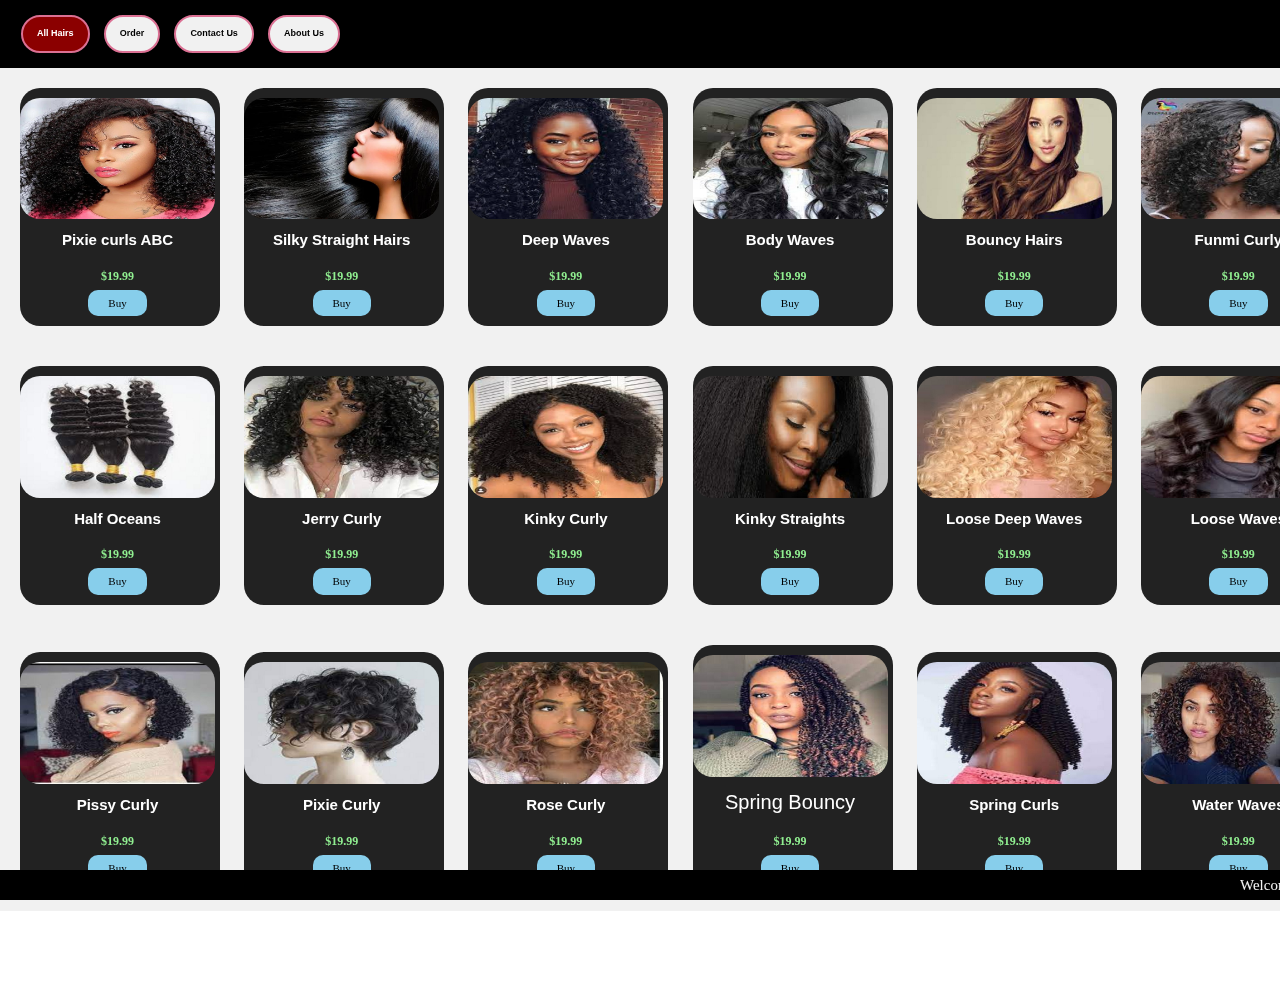
<file: index.html>
<!DOCTYPE html5>
<html>
<head>
<meta name="viewport" content="width=device-width, initial-scale=1">
<title>Mandy's Hair World.</title>
<link rel="stylesheet" href="css/w3c.css">
<link rel="stylesheet" href="css/custom.css">

<style> 

</style>
</head>

<body>
   

<!--<div class="top-container">
   <div class="logo">
   <a href="#">
   <img src="bg/logo.png">
   </a>
   </div>
</div>-->

<div class="header" id="myHeader">
   <button class="btn active"><a href="index.html">All Hairs</a></button>
   <button class="btn" ><a href="order.html">Order</a></button>
   <button class="btn" ><a href="contact.html">Contact Us</a></button>
   <button class="btn" ><a href="about.html">About Us</a></button>
</div>




<div class="content">
  
   <div class="card">
     <img src="hairs/pixie-curlsabc/pixie-curlsabc.jpg" alt="Denim Jeans" style="width:100%">
     <h2 class="no-pad medium">Pixie curls ABC</h2>
     <p class="price">$19.99</p>
     <button><a href="pixie-curlsabc.html">Buy</a></button>
   </div>

   <div class="card">
     <img src="hairs/silky-straight-hair/silky-straight-hair.jpeg" alt="Denim Jeans" style="width:100%">
     <h2 class="no-pad medium">Silky Straight Hairs</h2>
     <p class="price">$19.99</p>
     <button><a href="silky-straight-hair.html">Buy</a></button>
   </div>

   <div class="card">
     <img src="hairs/deepwaves/deepwaves.jpg" alt="Denim Jeans" style="width:100%">
     <h2 class="no-pad medium">Deep Waves</h2>
     <p class="price">$19.99</p>
     <button><a href="deepwaves.html">Buy</a></button>
   </div>

   <div class="card">
     <img src="hairs/body-waves/body-waves.jpg" alt="Denim Jeans" style="width:100%">
     <h2 class="no-pad medium">Body Waves</h2>
     <p class="price">$19.99</p>
     <button><a href="body-waves.html">Buy</a></button>
   </div>

   
   <div class="card">
     <img src="hairs/bouncy-hairs/bouncy-hairs.jpg" alt="Denim Jeans" style="width:100%">
     <h2 class="no-pad medium">Bouncy Hairs</h2>
     <p class="price">$19.99</p>
     <button><a href="bouncy-hairs.html">Buy</a></button>
   </div>

   <div class="card">
     <img src="hairs/funmi_curly/funmi_curly.jpg" alt="Denim Jeans" style="width:100%">
     <h2 class="no-pad medium">Funmi Curly</h2>
     <p class="price">$19.99</p>
     <button><a href="funmi_curly.html">Buy</a></button>
   </div>

 </div>

 <div class="content">

   <div class="card">
     <img src="hairs/half-oceans/half-oceans.jpg" alt="Denim Jeans" style="width:100%">
     <h2 class="no-pad medium">Half Oceans</h2>
     <p class="price">$19.99</p>
     <button><a href="half-oceans.html">Buy</a></button>
   </div>

   <div class="card">
     <img src="hairs/jerry-curly/jerry-curly.jpg" alt="Denim Jeans" style="width:100%">
     <h2 class="no-pad medium">Jerry Curly</h2>
     <p class="price">$19.99</p>
     <button><a href="jerry-curly.html">Buy</a></button>
   </div>



   <div class="card">
     <img src="hairs/kinky-curly/kinky-curly.jpg" alt="Denim Jeans" style="width:100%">
     <h2 class="no-pad medium">Kinky Curly</h2>
     <p class="price">$19.99</p>
     <button><a href="kinky-curly.html">Buy</a></button>
   </div>

   <div class="card">
     <img src="hairs/kinky-straights/kinky-straights.jpg" alt="Denim Jeans" style="width:100%">
     <h2 class="no-pad medium">Kinky Straights</h2>
     <p class="price">$19.99</p>
     <button><a href="kinky-straights.html">Buy</a></button>
   </div>

   <div class="card">
     <img src="hairs/loose-deep-waves/loose-deep-waves.jpg" alt="Denim Jeans" style="width:100%">
     <h2 class="no-pad medium">Loose Deep Waves</h2>
     <p class="price">$19.99</p>
     <button><a href="loose-deep-waves.html">Buy</a></button>
   </div>

   <div class="card">
     <img src="hairs/loose-waves/loose-waves.jpg" alt="Denim Jeans" style="width:100%">
     <h2 class="no-pad medium">Loose Waves</h2>
     <p class="price">$19.99</p>
     <button><a href="loose-waves.html">Buy</a></button>
   </div>

 </div>



 <div class="content">  
   <div class="card">
     <img src="hairs/Pissy-curly/Pissy-curly.jpg" alt="Denim Jeans" style="width:100%">
     <h2 class="no-pad medium">Pissy Curly</h2>
     <p class="price">$19.99</p>
     <button><a href="Pissy-curly.html">Buy</a></button>
   </div>

   <div class="card">
     <img src="hairs/Pixie-curly/Pixie-curly.jpg" alt="Denim Jeans" style="width:100%">
     <h2 class="no-pad medium">Pixie Curly</h2>
     <p class="price">$19.99</p>
     <button><a href="Pixie-curly.html">Buy</a></button>
   </div>

   <div class="card">
     <img src="hairs/Rose-curly/Rose-curly.jpg" alt="Denim Jeans" style="width:100%">
     <h2 class="no-pad medium">Rose Curly</h2>
     <p class="price">$19.99</p>
     <button><a href="Rose-curly.html">Buy</a></button>
   </div>

   <div class="card">
     <img src="hairs/Spring-bouncy/Spring-bouncy.jpg" alt="Denim Jeans" style="width:100%">
     <h2 class="">Spring Bouncy</h2>
     <p class="price">$19.99</p>
     <button><a href="Spring-bouncy.html">Buy</a></button>
   </div>

  
      <div class="card">
     <img src="hairs/Spring-curls/Spring-curls.jpg" alt="Denim Jeans" style="width:100%">
     <h2 class="no-pad medium">Spring Curls</h2>
     <p class="price">$19.99</p>
     <button><a href="Spring-curls.html">Buy</a></button>
   </div>

   <div class="card">
     <img src="hairs/water-waves/water-waves.jpg" alt="Denim Jeans" style="width:100%">
     <h2 class="no-pad medium">Water Waves</h2>
     <p class="price">$19.99</p>
     <button><a href="water-waves.html">Buy</a></button>
   </div>

</div>
 
 <script src="//code.tidio.co/6yux1dxck6trltprm6ioe95rcxbethxs.js" async></script>


<br>
<br>
<br>
<br>


<div class="footer">
   <!-- marquee html -->
   <marquee class="GeneratedMarquee" direction="left" scrollamount="5" behavior="scroll">
     Welcome to Our Beauty Home, Your satisfaction is Our Goal. All our hairs comes with closure, but you will have to buy frontals which we sell at the rate of  ₦30,000 to  ₦85,000 depending on your coice and quality.
   </marquee>
</div>


<script src="js/scripts.js"></script>

</body>
</html>
</file>
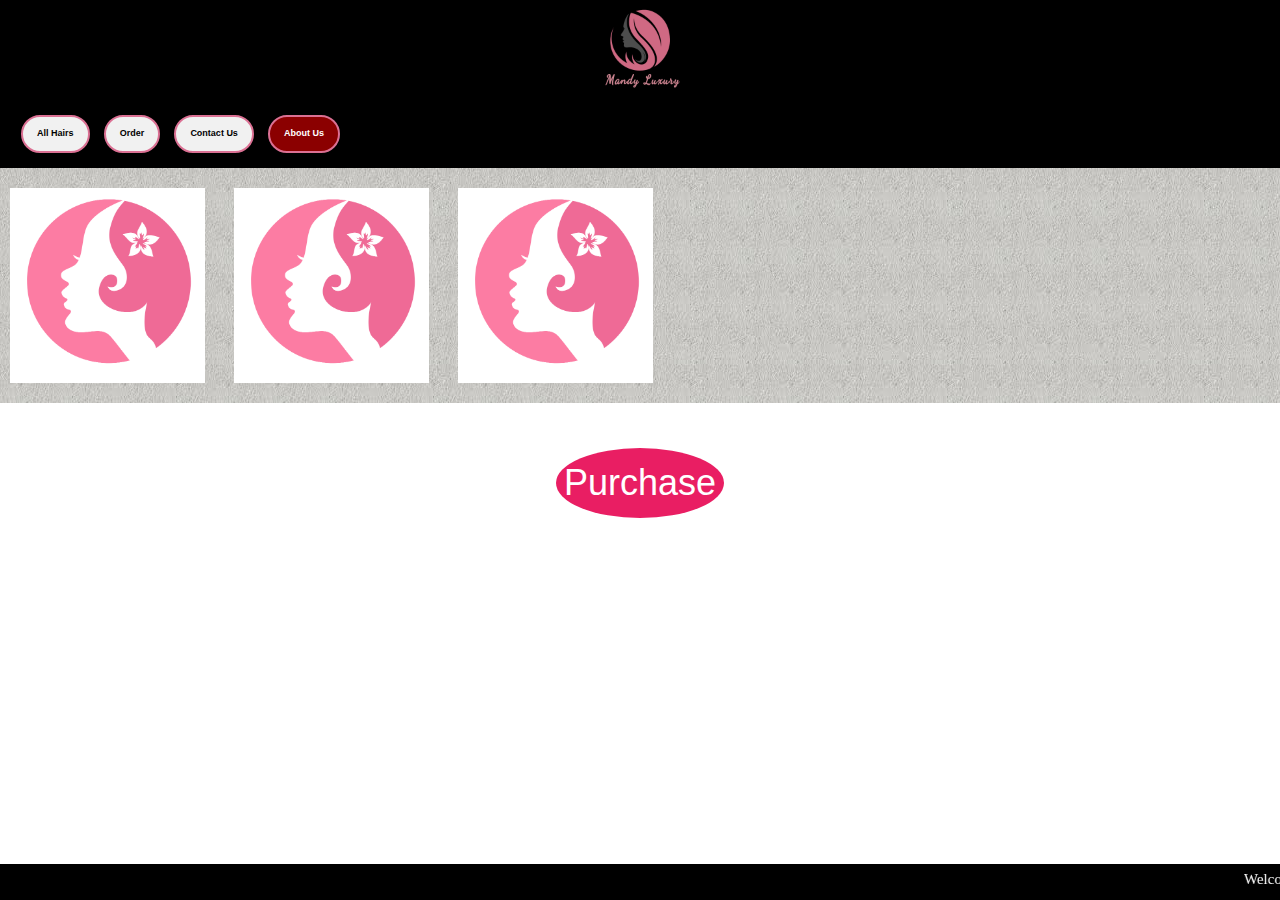
<file: About.html>
<!DOCTYPE html>
<html>
<head>
<meta name="viewport" content="width=device-width, initial-scale=1">

<link rel="stylesheet" href="css/w3c.css">
<link rel="stylesheet" href="css/custom.css">

<style> 

</style>
</head>

<body> 

<div class="top-container">
   <div class="logo">
   <a href="index.html">
   <img src="bg/logo.png">
   </a>
   </div>
</div>

<div class="header" id="myHeader">
   <button class="btn "><a href="index.html">All Hairs</a></button>
   <button class="btn" ><a href="order.html">Order</a></button>
   <button class="btn" ><a href="contact.html">Contact Us</a></button>
   <button class="btn active" ><a href="about.html">About Us</a></button>
</div>


<!--------------------slide start below -------------->



<div class="img-container">
  
  <img src="bg/icon.png" style="width:100%">
  
  <img src="bg/icon.png" style="width:100%">
  
  <img src="bg/icon.png" style="width:100%">
  
</div>

<!----------------------------------------->


<br>
<br>

<div class="w3-container">
  
 <div class="w3-center"> <button onclick="document.getElementById('id01').style.display='block'" class="w3-button w3-pink w3-badge w3-center w3-xxlarge">Purchase</button></div>

  <div id="id01" class="w3-modal">
    <div class="w3-modal-content w3-card-4 w3-animate-zoom" style="max-width:600px;">

      <div class="w3-center"><br>
        <span onclick="document.getElementById('id01').style.display='none'" class="w3-button w3-large w3-hover-red  w3-light-grey w3-display-topright" title="Close Modal">Close</span>
        <img src="bg/icon.png" alt="Avatar" style="width:30%"
       class="w3-circle w3-margin-top">
      </div>
      
      <div class="w3-center"> To avoid Credit Card Fraud and other mistakes, We recommend you either call Us or chat with us on Whatsapp. If you prefer to pay oline, please drop a message by clicking our feedback button bellow.
        <br>
        <br>
         <button  type="button" class="w3-button w3-center w3-badge w3-hover-pink w3-green"> <a href="https://chat.whatsapp.com/Hj1tqggimkxJ8gocpxcrMu">Feedback</a> </button>
         <br>
         <br>
      </div>

     

      <div class="w3-container  w3-border-top w3-padding-16 w3-light-grey">
        <button  type="button" class="w3-button w3-badge w3-hover-pink w3-green"> <a href="tel:+2348151487256">+2348151487256</a> </button>

        
        <button type="button" class="w3-right w3-button w3-badge w3-hover-pink w3-green"><a href="https://wa.me/2348151487256">Whatsapp</a></button>
      </div>

    </div>
  </div>
</div>




<!------------------------------------------>
<div class="footer">
   <!-- marquee html -->
   <marquee class="GeneratedMarquee" direction="left" scrollamount="5" behavior="scroll">Welcome to Our Beauty Home, Your satisfaction is Our Goal. All our hairs comes with closure, but you will have to buy frontals which we sell at the rate of  ₦30,000 to  ₦85,000 depending on your coice and quality.</marquee>
</div>


<script src="js/scripts.js"></script>




</body>
</html>
</file>
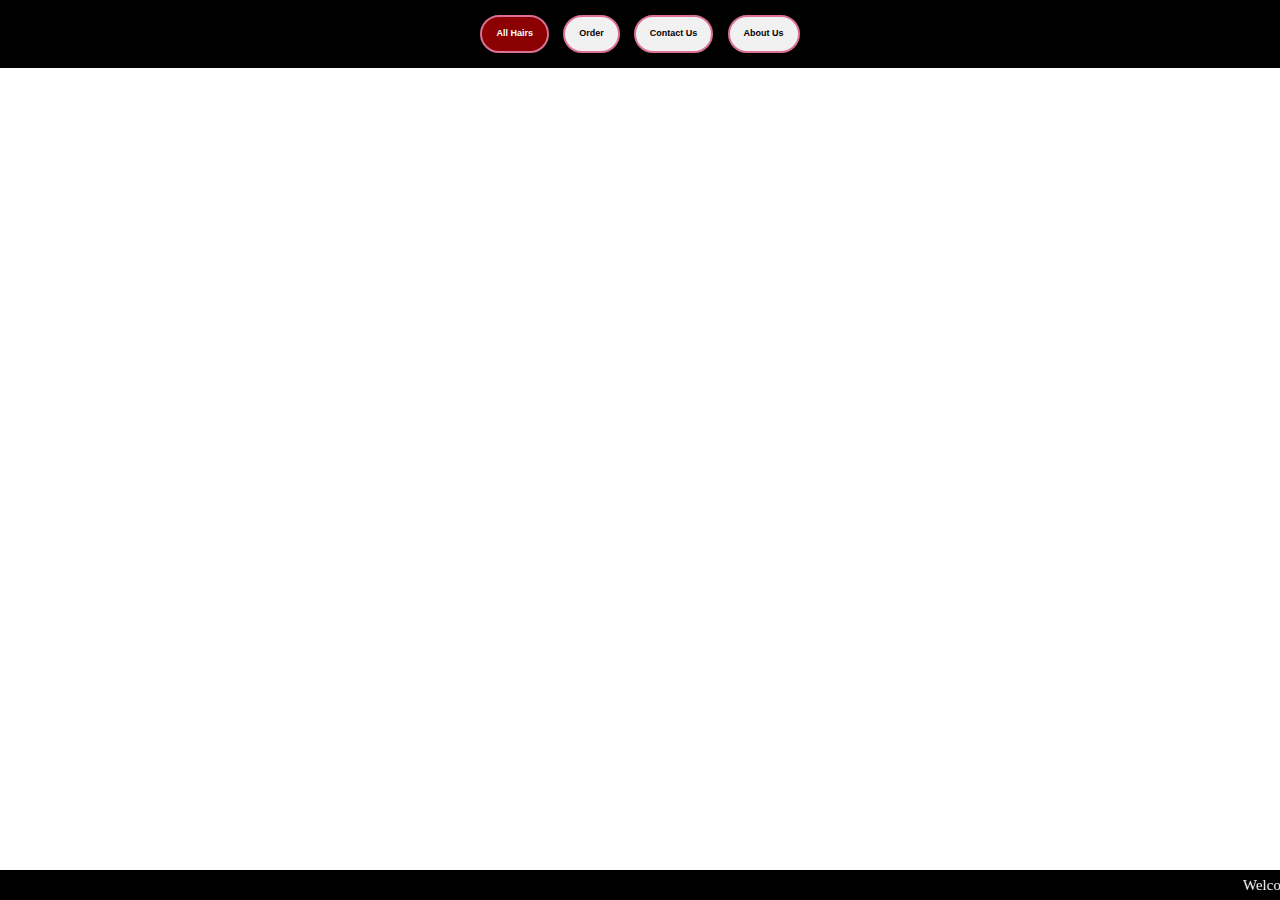
<file: app.html>
<!DOCTYPE html5>
<html>
<head>
<meta name="viewport" content="width=device-width, initial-scale=1">
<title>Mandy's Hair World.</title>
<link rel="stylesheet" href="css/w3c.css">
<link rel="stylesheet" href="css/custom.css">

<style> 

</style>
</head>

<body>
   

<!--<div class="top-container">
   <div class="logo">
   <a href="#">
   <img src="bg/logo.png">
   </a>
   </div>
</div>-->

<div class="headerapp" id="myHeader">
   <button class="btn active"><a href="index.html">All Hairs</a></button>
   <button class="btn" ><a href="order.html">Order</a></button>
   <button class="btn" ><a href="contact.html">Contact Us</a></button>
   <button class="btn" ><a href="about.html">About Us</a></button>
</div>

<div>
 
</div>
 
 <script src="//code.tidio.co/6yux1dxck6trltprm6ioe95rcxbethxs.js" async></script>


<br>
<br>
<br>
<br>


<div class="footer">
   <!-- marquee html -->
   <marquee class="GeneratedMarquee" direction="left" scrollamount="5" behavior="scroll">
     Welcome to Our Beauty Home, Your satisfaction is Our Goal. All our hairs comes with closure, but you will have to buy frontals which we sell at the rate of  ₦30,000 to  ₦85,000 depending on your coice and quality.
   </marquee>
</div>


<script src="js/scripts.js"></script>

</body>
</html>
</file>
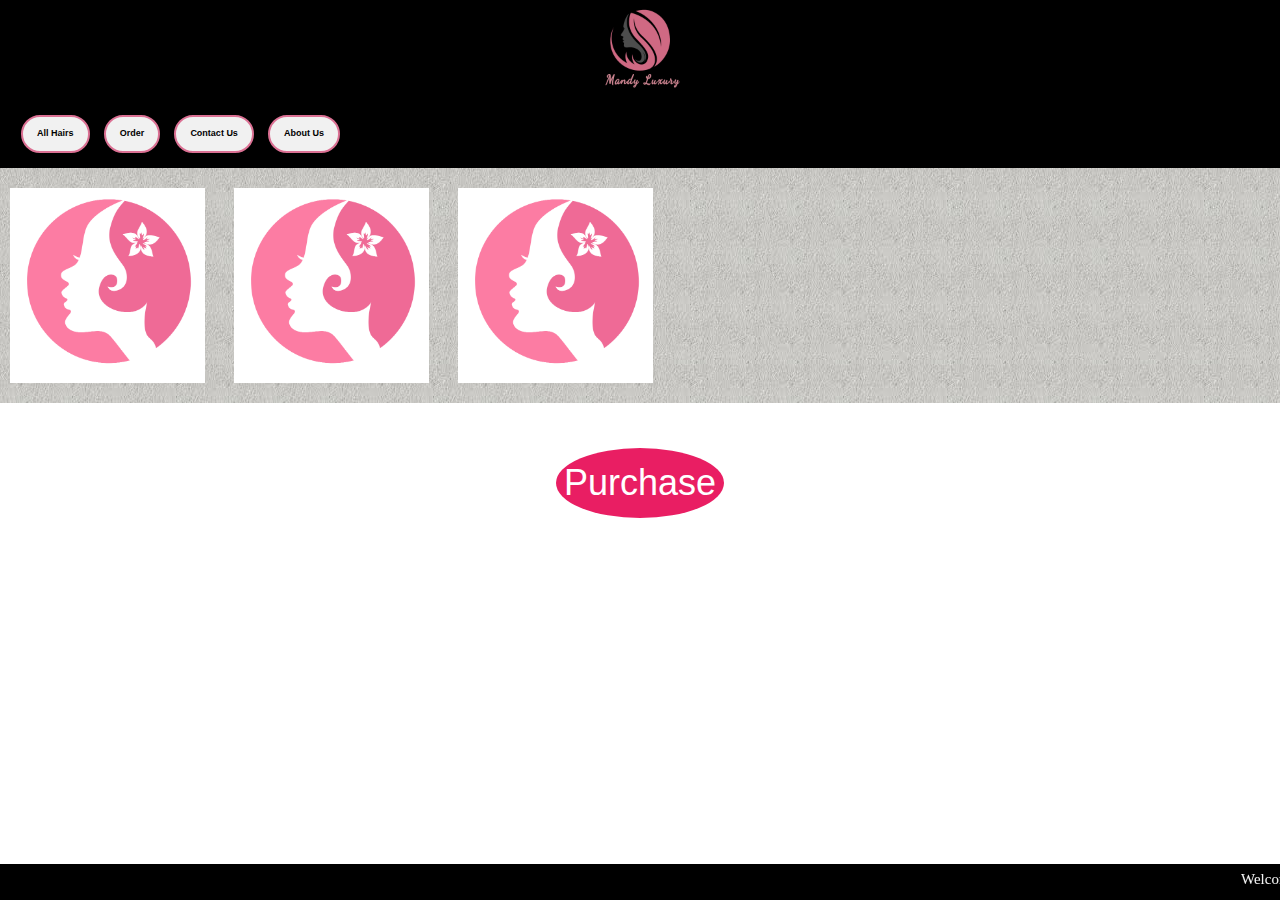
<file: body-waves.html>
<!DOCTYPE html>
<html>
<head>
<meta name="viewport" content="width=device-width, initial-scale=1">

<link rel="stylesheet" href="css/w3c.css">
<link rel="stylesheet" href="css/custom.css">

<style> 

</style>
</head>

<body> 

<div class="top-container">
   <div class="logo">
   <a href="index.html">
   <img src="bg/logo.png">
   </a>
   </div>
</div>

<div class="header" id="myHeader">
   <button class="btn "><a href="index.html">All Hairs</a></button>
   <button class="btn" ><a href="order.html">Order</a></button>
   <button class="btn" ><a href="contact.html">Contact Us</a></button>
   <button class="btn" ><a href="about.html">About Us</a></button>
</div>


<!--------------------slide start below -------------->



<div class="img-container">
  
  <img src="bg/icon.png" style="width:100%">
  
  <img src="bg/icon.png" style="width:100%">
  
  <img src="bg/icon.png" style="width:100%">
  
</div>

<!----------------------------------------->


<br>
<br>

<div class="w3-container">
  
 <div class="w3-center"> <button onclick="document.getElementById('id01').style.display='block'" class="w3-button w3-pink w3-badge w3-center w3-xxlarge">Purchase</button></div>

  <div id="id01" class="w3-modal">
    <div class="w3-modal-content w3-card-4 w3-animate-zoom" style="max-width:600px;">

      <div class="w3-center"><br>
        <span onclick="document.getElementById('id01').style.display='none'" class="w3-button w3-large w3-hover-red  w3-light-grey w3-display-topright" title="Close Modal">Close</span>
        <img src="bg/icon.png" alt="Avatar" style="width:30%"
       class="w3-circle w3-margin-top">
      </div>
      
      <div class="w3-center"> To avoid Credit Card Fraud and other mistakes, We recommend you either call Us or chat with us on Whatsapp. If you prefer to pay oline, please drop a message by clicking our feedback button bellow.
        <br>
        <br>
         <button  type="button" class="w3-button w3-center w3-badge w3-hover-pink w3-green"> <a href="https://chat.whatsapp.com/Hj1tqggimkxJ8gocpxcrMu">Feedback</a> </button>
         <br>
         <br>
      </div>

     

      <div class="w3-container  w3-border-top w3-padding-16 w3-light-grey">
        <button  type="button" class="w3-button w3-badge w3-hover-pink w3-green"> <a href="tel:+2348151487256">+2348151487256</a> </button>

        
        <button type="button" class="w3-right w3-button w3-badge w3-hover-pink w3-green"><a href="https://wa.me/2348151487256">Whatsapp</a></button>
      </div>

    </div>
  </div>
</div>




<!------------------------------------------>
<div class="footer">
   <!-- marquee html -->
   <marquee class="GeneratedMarquee" direction="left" scrollamount="5" behavior="scroll">Welcome to Our Beauty Home, Your satisfaction is Our Goal. All our hairs comes with closure, but you will have to buy frontals which we sell at the rate of  ₦30,000 to  ₦85,000 depending on your coice and quality.</marquee>
</div>


<script src="js/scripts.js"></script>




</body>
</html>
</file>
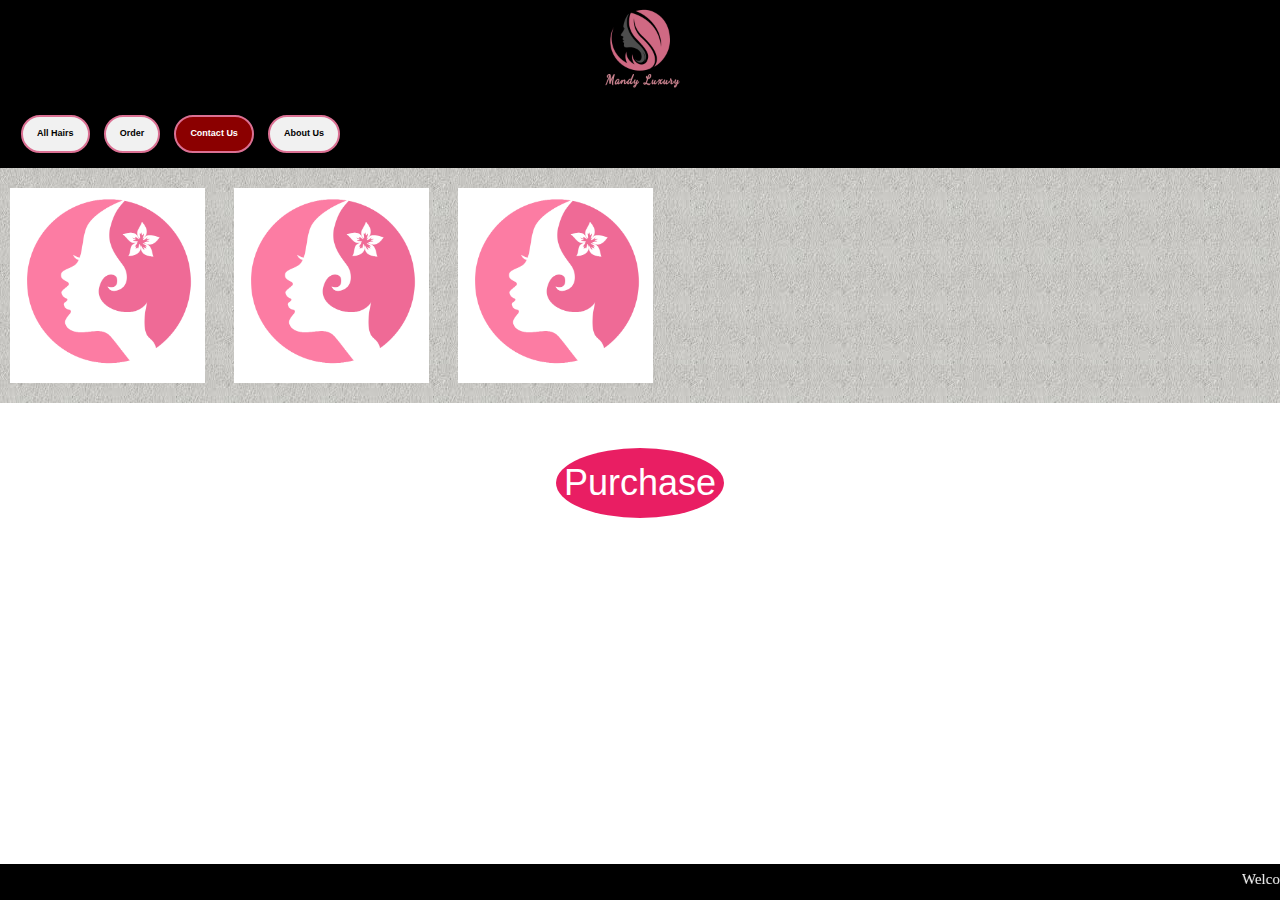
<file: Contact.html>
<!DOCTYPE html>
<html>
<head>
<meta name="viewport" content="width=device-width, initial-scale=1">

<link rel="stylesheet" href="css/w3c.css">
<link rel="stylesheet" href="css/custom.css">

<style> 

</style>
</head>

<body> 

<div class="top-container">
   <div class="logo">
   <a href="index.html">
   <img src="bg/logo.png">
   </a>
   </div>
</div>

<div class="header" id="myHeader">
   <button class="btn "><a href="index.html">All Hairs</a></button>
   <button class="btn" ><a href="order.html">Order</a></button>
   <button class="btn active" ><a href="contact.html">Contact Us</a></button>
   <button class="btn" ><a href="about.html">About Us</a></button>
</div>


<!--------------------slide start below -------------->



<div class="img-container">
  
  <img src="bg/icon.png" style="width:100%">
  
  <img src="bg/icon.png" style="width:100%">
  
  <img src="bg/icon.png" style="width:100%">
  
</div>

<!----------------------------------------->


<br>
<br>

<div class="w3-container">
  
 <div class="w3-center"> <button onclick="document.getElementById('id01').style.display='block'" class="w3-button w3-pink w3-badge w3-center w3-xxlarge">Purchase</button></div>

  <div id="id01" class="w3-modal">
    <div class="w3-modal-content w3-card-4 w3-animate-zoom" style="max-width:600px;">

      <div class="w3-center"><br>
        <span onclick="document.getElementById('id01').style.display='none'" class="w3-button w3-large w3-hover-red  w3-light-grey w3-display-topright" title="Close Modal">Close</span>
        <img src="bg/icon.png" alt="Avatar" style="width:30%"
       class="w3-circle w3-margin-top">
      </div>
      
      <div class="w3-center"> To avoid Credit Card Fraud and other mistakes, We recommend you either call Us or chat with us on Whatsapp. If you prefer to pay oline, please drop a message by clicking our feedback button bellow.
        <br>
        <br>
         <button  type="button" class="w3-button w3-center w3-badge w3-hover-pink w3-green"> <a href="https://chat.whatsapp.com/Hj1tqggimkxJ8gocpxcrMu">Feedback</a> </button>
         <br>
         <br>
      </div>

     

      <div class="w3-container  w3-border-top w3-padding-16 w3-light-grey">
        <button  type="button" class="w3-button w3-badge w3-hover-pink w3-green"> <a href="tel:+2348151487256">+2348151487256</a> </button>

        
        <button type="button" class="w3-right w3-button w3-badge w3-hover-pink w3-green"><a href="https://wa.me/2348151487256">Whatsapp</a></button>
      </div>

    </div>
  </div>
</div>




<!------------------------------------------>
<div class="footer">
   <!-- marquee html -->
   <marquee class="GeneratedMarquee" direction="left" scrollamount="5" behavior="scroll">Welcome to Our Beauty Home, Your satisfaction is Our Goal. All our hairs comes with closure, but you will have to buy frontals which we sell at the rate of  ₦30,000 to  ₦85,000 depending on your coice and quality.</marquee>
</div>


<script src="js/scripts.js"></script>




</body>
</html>
</file>
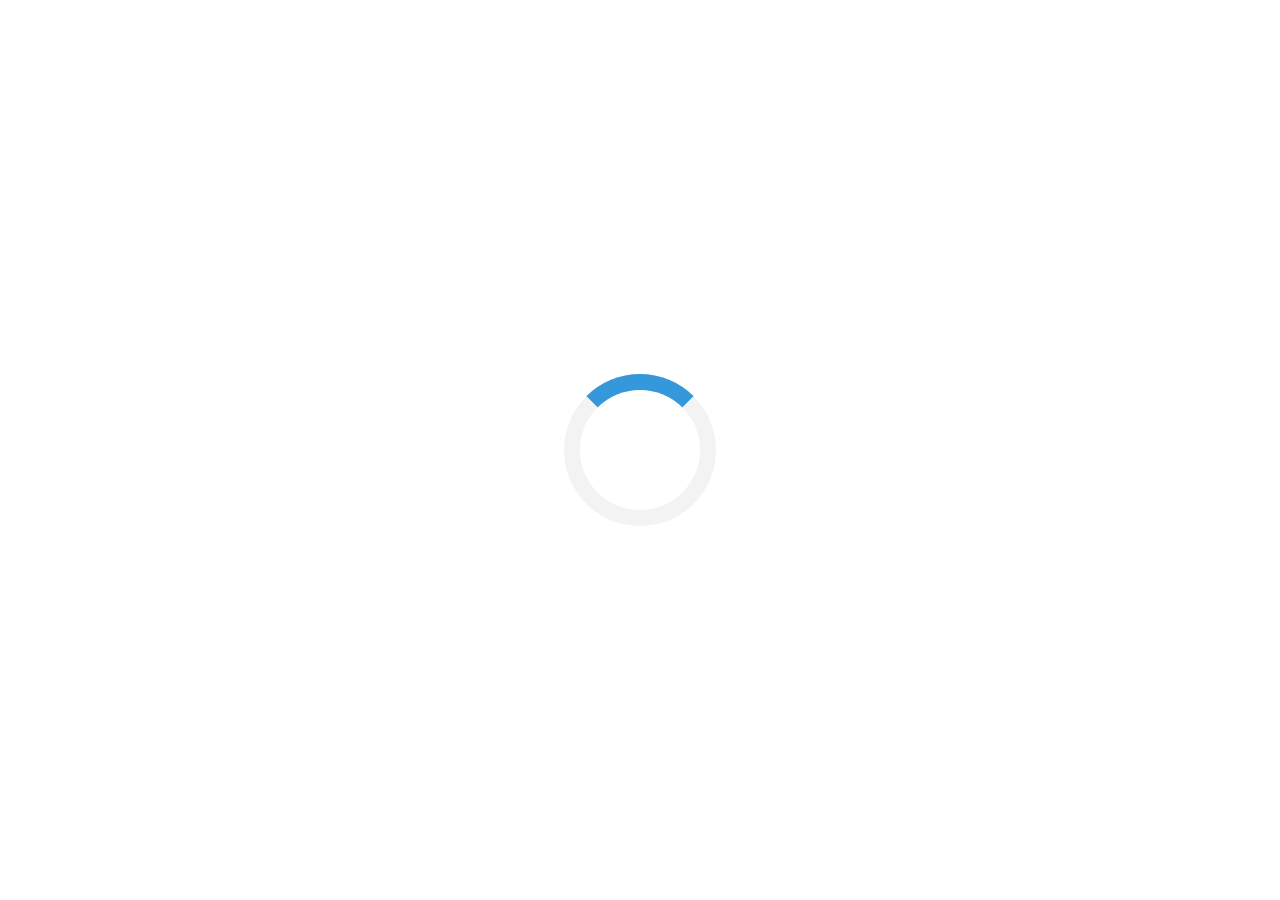
<file: indetx.html>
<!DOCTYPE html>
<html>
<head>
<meta name="viewport" content="width=device-width, initial-scale=1">
<style>
/* Center the loader */
#loader {
  position: absolute;
  left: 50%;
  top: 50%;
  z-index: 1;
  width: 120px;
  height: 120px;
  margin: -76px 0 0 -76px;
  border: 16px solid #f3f3f3;
  border-radius: 50%;
  border-top: 16px solid #3498db;
  -webkit-animation: spin 2s linear infinite;
  animation: spin 2s linear infinite;
}

@-webkit-keyframes spin {
  0% { -webkit-transform: rotate(0deg); }
  100% { -webkit-transform: rotate(360deg); }
}

@keyframes spin {
  0% { transform: rotate(0deg); }
  100% { transform: rotate(360deg); }
}

/* Add animation to "page content" */
.animate-bottom {
  position: relative;
  -webkit-animation-name: animatebottom;
  -webkit-animation-duration: 1s;
  animation-name: animatebottom;
  animation-duration: 1s
}

@-webkit-keyframes animatebottom {
  from { bottom:-100px; opacity:0 } 
  to { bottom:0px; opacity:1 }
}

@keyframes animatebottom { 
  from{ bottom:-100px; opacity:0 } 
  to{ bottom:0; opacity:1 }
}

#myDiv {
  display: none;
  text-align: center;
}
</style>
</head>
<body onload="myFunction()" style="margin:0;">

<div id="loader"></div>

<div style="display:none;" id="myDiv" class="animate-bottom">
  <h2>Tada!</h2>
  <p>
        
      <div id="smart-button-container">
      <div style="text-align: center;">
        <div id="paypal-button-container"></div>
      </div>
    </div>
  <script src="https://www.paypal.com/sdk/js?client-id=sb&currency=USD" data-sdk-integration-source="button-factory"></script>
  <script>
    function initPayPalButton() {
      paypal.Buttons({
        style: {
          shape: 'rect',
          color: 'gold',
          layout: 'vertical',
          label: 'paypal',
          
        },

        createOrder: function(data, actions) {
          return actions.order.create({
            purchase_units: [{"amount":{"currency_code":"USD","value":50}}]
          });
        },

        onApprove: function(data, actions) {
          return actions.order.capture().then(function(details) {
            alert('Transaction completed by ' + details.payer.name.given_name + '!');
          });
        },

        onError: function(err) {
          console.log(err);
        }
      }).render('#paypal-button-container');
    }
    initPayPalButton();
  </script>


  </p>
</div>

<script>
var myVar;

function myFunction() {
  myVar = setTimeout(showPage, 6000);
}

function showPage() {
  document.getElementById("loader").style.display = "none";
  document.getElementById("myDiv").style.display = "block";
}
</script>

</body>
</html>
</file>
<file: css/custom.css>
/*............................................................................*/
/*............................................................................*/

 *{box-sizing: border-box;}

  html { 
  background:#ffffff; 
  -webkit-background-size: cover;
  -moz-background-size: cover;
  -o-background-size: cover;
  background-size: cover;
}

body{
  margin: 0;
  font-family: Arial, Helvetica, sans-serif;
  padding:0px;

}


.logo a img {
        width:100px;
        height:100px;

}


.top-container {
  padding: 0px;
  text-align: center;
  color: #ffffff;
  background:#000000;
  width:100%;
}

.header {
  padding: 10px 16px;
  color: #f1f1f1;
  background:#000000;
}

.headerapp {
  padding: 10px 16px;
  color: #f1f1f1;
  background:#000000;
  text-align:center;
  width:100%;
}



/* Style the buttons */
.btn {
  border: 2px solid #DB7093 ;
  outline: none;
  padding: 10px 14px;
  background-color: #f1f1f1;
  cursor: pointer;
  text-align: center;
  border-radius: 25px;
  margin: 5px;
  font-size:9px;
  font-weight:bold;
  opacity:1;

}

.btn:hover {
  background-color: skyblue;
}

.btn.active {
  background-color: darkred;
  color: white;
}

/*--------------product card------------ */

.card {
  box-shadow: 0 4px 8px 0 rgba(0, 0, 0, 0);
  max-width: 150px;
  margin: 10px 0px 10px 10px;
  text-align: center;
  font-family: georgia;
  background:#222222;
  border-radius:20px;
  border:none;
  padding:10px;
  color: #f1f1f1;
}

.card:hover{box-shadow: 0 4px 8px 0 rgba(0, 0, 0, 0.8);}

.card img {border-radius:20px;
           border:none;
}

.price {
  color: lightgreen;
  font-size: 12px;
  font-weight: bold;
  margin: 0;
  padding: 5px;
  background: rgba(0, 0, 0, 0.0);
  border-radius:20px;
}

.card button {
  border:none;
  outline: 0;
  padding: 5px 20px 5px 20px;
  color: #000000;
  background-color:skyblue;
  text-align: center;
  cursor: pointer;
  font-size: 11px;
  border-radius:10px;

}

.card button:hover {
  background: darkred;
  color: white;
}
/*---------------------------------------------- */

.footer {
   position: fixed;
   left: 0;
   bottom: 0;
   width: 100%;
   background:black;
   color: #DB7093;
   text-align: center;
}

.GeneratedMarquee {
   font-family:'Comic Sans MS';
   line-height:20px;
   color:white;
   padding:5px;
}


.content {
  color: #DB7093;
  background:#f1f1f1;
  text-align: center;
  overflow: auto;
  white-space: nowrap;
  padding: 10px
}

.content div{ max-width: 200px;
       min-width: 150px;
       margin:10px;
        display: inline-block;
       color: white;
       text-align: center;
       padding:10px 5px 10px 0px;
       text-decoration: none;
     }

.sticky {
  position: fixed;
  top: 0;
  width: 100%;
}

.sticky + .content {
  padding-top: 102px;
}

.small{font-size: 15px;}

.medium{font-size: 15px;
        font-weight: bold;
 }

.no-pad{padding:0px;}



/*---------------product images syyling-----------------*/

.img-container{
      background:url("../bg/background3.jpeg") repeat;
     overflow: auto;
     white-space: nowrap;
}
.img-container img {
       max-width: 200px;
       min-width: 150px;
       margin:10px;
        display: inline-block;
       color: white;
       text-align: center;
       padding:10px 5px 10px 0px;
       text-decoration: none;
}


/*-----------------------warning---------------------*/

.alert {
  padding: 20px;
  background-color:#f1f1f1;
  color: black;
  border-radius:11px;
  border: 1px solid red;
  margin: 10px;

  width: 60%;
  text-align: center;
  font: 15px sans-serif;
  visibility: hidden;
  animation: myAnimatio 0.1s linear 0.3s 15 forwards;
}

@keyframes myAnimatio {
  50% {
    visibility: hidden;
  }
  100% {
    visibility: visible;
  }   
}

.closebtn {
  margin-left: 15px;
  color: black;
  font-weight: bold;
  float: right;
  font-size: 22px;
  line-height: 20px;
  cursor: pointer;
  transition: 0.6s;
  text-decoration: blink;
}

.closebtn:hover {
  color: red; 

}
</file>
<file: css/w3c.css>
/* W3.CSS 4.15 December 2020 by Jan Egil and Borge Refsnes */
html{box-sizing:border-box}*,*:before,*:after{box-sizing:inherit}
/* Extract from normalize.css by Nicolas Gallagher and Jonathan Neal git.io/normalize */
html{-ms-text-size-adjust:100%;-webkit-text-size-adjust:100%}body{margin:0}
article,aside,details,figcaption,figure,footer,header,main,menu,nav,section{display:block}summary{display:list-item}
audio,canvas,progress,video{display:inline-block}progress{vertical-align:baseline}
audio:not([controls]){display:none;height:0}[hidden],template{display:none}
a{background-color:transparent; text-decoration:none;}a:active,a:hover{outline-width:0}
abbr[title]{border-bottom:none;text-decoration:underline;text-decoration:underline dotted}
b,strong{font-weight:bolder}dfn{font-style:italic}mark{background:#ff0;color:#000}
small{font-size:80%}sub,sup{font-size:75%;line-height:0;position:relative;vertical-align:baseline}
sub{bottom:-0.25em}sup{top:-0.5em}figure{margin:1em 40px}img{border-style:none}
code,kbd,pre,samp{font-family:monospace,monospace;font-size:1em}hr{box-sizing:content-box;height:0;overflow:visible}
button,input,select,textarea,optgroup{font:inherit;margin:0}optgroup{font-weight:bold}
button,input{overflow:visible}button,select{text-transform:none}
button,[type=button],[type=reset],[type=submit]{-webkit-appearance:button}
button::-moz-focus-inner,[type=button]::-moz-focus-inner,[type=reset]::-moz-focus-inner,[type=submit]::-moz-focus-inner{border-style:none;padding:0}
button:-moz-focusring,[type=button]:-moz-focusring,[type=reset]:-moz-focusring,[type=submit]:-moz-focusring{outline:1px dotted ButtonText}
fieldset{border:1px solid #c0c0c0;margin:0 2px;padding:.35em .625em .75em}
legend{color:inherit;display:table;max-width:100%;padding:0;white-space:normal}textarea{overflow:auto}
[type=checkbox],[type=radio]{padding:0}
[type=number]::-webkit-inner-spin-button,[type=number]::-webkit-outer-spin-button{height:auto}
[type=search]{-webkit-appearance:textfield;outline-offset:-2px}
[type=search]::-webkit-search-decoration{-webkit-appearance:none}
::-webkit-file-upload-button{-webkit-appearance:button;font:inherit}
/* End extract */
html,body{font-family:Verdana,sans-serif;font-size:15px;line-height:1.5}html{overflow-x:hidden}
h1{font-size:36px}h2{font-size:20px}h3{font-size:24px}h4{font-size:20px}h5{font-size:18px}h6{font-size:16px}
.w3-serif{font-family:serif}.w3-sans-serif{font-family:sans-serif}.w3-cursive{font-family:cursive}.w3-monospace{font-family:monospace}
h1,h2,h3,h4,h5,h6{font-family:"Segoe UI",Arial,sans-serif;font-weight:400;margin:10px 0}.w3-wide{letter-spacing:4px}
hr{border:0;border-top:1px solid #eee;margin:20px 0}
.w3-image{max-width:100%;height:auto}img{vertical-align:middle}a{color:inherit}
.w3-table,.w3-table-all{border-collapse:collapse;border-spacing:0;width:100%;display:table}.w3-table-all{border:1px solid #ccc}
.w3-bordered tr,.w3-table-all tr{border-bottom:1px solid #ddd}.w3-striped tbody tr:nth-child(even){background-color:#f1f1f1}
.w3-table-all tr:nth-child(odd){background-color:#fff}.w3-table-all tr:nth-child(even){background-color:#f1f1f1}
.w3-hoverable tbody tr:hover,.w3-ul.w3-hoverable li:hover{background-color:#ccc}.w3-centered tr th,.w3-centered tr td{text-align:center}
.w3-table td,.w3-table th,.w3-table-all td,.w3-table-all th{padding:8px 8px;display:table-cell;text-align:left;vertical-align:top}
.w3-table th:first-child,.w3-table td:first-child,.w3-table-all th:first-child,.w3-table-all td:first-child{padding-left:16px}
.w3-btn,.w3-button{border:none;display:inline-block;padding:8px 16px;vertical-align:middle;overflow:hidden;text-decoration:none;color:inherit;background-color:inherit;text-align:center;cursor:pointer;white-space:nowrap}
.w3-btn:hover{box-shadow:0 8px 16px 0 rgba(0,0,0,0.2),0 6px 20px 0 rgba(0,0,0,0.19)}
.w3-btn,.w3-button{-webkit-touch-callout:none;-webkit-user-select:none;-khtml-user-select:none;-moz-user-select:none;-ms-user-select:none;user-select:none}   
.w3-disabled,.w3-btn:disabled,.w3-button:disabled{cursor:not-allowed;opacity:0.3}.w3-disabled *,:disabled *{pointer-events:none}
.w3-btn.w3-disabled:hover,.w3-btn:disabled:hover{box-shadow:none}
.w3-badge,.w3-tag{background-color:#000;color:#fff;display:inline-block;padding-left:8px;padding-right:8px;text-align:center}.w3-badge{border-radius:50%}
.w3-ul{list-style-type:none;padding:0;margin:0}.w3-ul li{padding:8px 16px;border-bottom:1px solid #ddd}.w3-ul li:last-child{border-bottom:none}
.w3-tooltip,.w3-display-container{position:relative}.w3-tooltip .w3-text{display:none}.w3-tooltip:hover .w3-text{display:inline-block}
.w3-ripple:active{opacity:0.5}.w3-ripple{transition:opacity 0s}
.w3-input{padding:8px;display:block;border:none;border-bottom:1px solid #ccc;width:100%}
.w3-select{padding:9px 0;width:100%;border:none;border-bottom:1px solid #ccc}
.w3-dropdown-click,.w3-dropdown-hover{position:relative;display:inline-block;cursor:pointer}
.w3-dropdown-hover:hover .w3-dropdown-content{display:block}
.w3-dropdown-hover:first-child,.w3-dropdown-click:hover{background-color:#ccc;color:#000}
.w3-dropdown-hover:hover > .w3-button:first-child,.w3-dropdown-click:hover > .w3-button:first-child{background-color:#ccc;color:#000}
.w3-dropdown-content{cursor:auto;color:#000;background-color:#fff;display:none;position:absolute;min-width:160px;margin:0;padding:0;z-index:1}
.w3-check,.w3-radio{width:24px;height:24px;position:relative;top:6px}
.w3-sidebar{height:100%;width:200px;background-color:#fff;position:fixed!important;z-index:1;overflow:auto}
.w3-bar-block .w3-dropdown-hover,.w3-bar-block .w3-dropdown-click{width:100%}
.w3-bar-block .w3-dropdown-hover .w3-dropdown-content,.w3-bar-block .w3-dropdown-click .w3-dropdown-content{min-width:100%}
.w3-bar-block .w3-dropdown-hover .w3-button,.w3-bar-block .w3-dropdown-click .w3-button{width:100%;text-align:left;padding:8px 16px}
.w3-main,#main{transition:margin-left .4s}
.w3-modal{z-index:3;display:none;padding-top:100px;position:fixed;left:0;top:0;width:100%;height:100%;overflow:auto;background-color:rgb(0,0,0);background-color:rgba(0,0,0,0.4)}
.w3-modal-content{margin:auto;background-color:#fff;position:relative;padding:0;outline:0;width:600px}
.w3-bar{width:100%;overflow:hidden}.w3-center .w3-bar{display:inline-block;width:auto}
.w3-bar .w3-bar-item{padding:8px 16px;float:left;width:auto;border:none;display:block;outline:0}
.w3-bar .w3-dropdown-hover,.w3-bar .w3-dropdown-click{position:static;float:left}
.w3-bar .w3-button{white-space:normal}
.w3-bar-block .w3-bar-item{width:100%;display:block;padding:8px 16px;text-align:left;border:none;white-space:normal;float:none;outline:0}
.w3-bar-block.w3-center .w3-bar-item{text-align:center}.w3-block{display:block;width:100%}
.w3-responsive{display:block;overflow-x:auto}
.w3-container:after,.w3-container:before,.w3-panel:after,.w3-panel:before,.w3-row:after,.w3-row:before,.w3-row-padding:after,.w3-row-padding:before,
.w3-cell-row:before,.w3-cell-row:after,.w3-clear:after,.w3-clear:before,.w3-bar:before,.w3-bar:after{content:"";display:table;clear:both}
.w3-col,.w3-half,.w3-third,.w3-twothird,.w3-threequarter,.w3-quarter{float:left;width:100%}
.w3-col.s1{width:8.33333%}.w3-col.s2{width:16.66666%}.w3-col.s3{width:24.99999%}.w3-col.s4{width:33.33333%}
.w3-col.s5{width:41.66666%}.w3-col.s6{width:49.99999%}.w3-col.s7{width:58.33333%}.w3-col.s8{width:66.66666%}
.w3-col.s9{width:74.99999%}.w3-col.s10{width:83.33333%}.w3-col.s11{width:91.66666%}.w3-col.s12{width:99.99999%}
@media (min-width:601px){.w3-col.m1{width:8.33333%}.w3-col.m2{width:16.66666%}.w3-col.m3,.w3-quarter{width:24.99999%}.w3-col.m4,.w3-third{width:33.33333%}
.w3-col.m5{width:41.66666%}.w3-col.m6,.w3-half{width:49.99999%}.w3-col.m7{width:58.33333%}.w3-col.m8,.w3-twothird{width:66.66666%}
.w3-col.m9,.w3-threequarter{width:74.99999%}.w3-col.m10{width:83.33333%}.w3-col.m11{width:91.66666%}.w3-col.m12{width:99.99999%}}
@media (min-width:993px){.w3-col.l1{width:8.33333%}.w3-col.l2{width:16.66666%}.w3-col.l3{width:24.99999%}.w3-col.l4{width:33.33333%}
.w3-col.l5{width:41.66666%}.w3-col.l6{width:49.99999%}.w3-col.l7{width:58.33333%}.w3-col.l8{width:66.66666%}
.w3-col.l9{width:74.99999%}.w3-col.l10{width:83.33333%}.w3-col.l11{width:91.66666%}.w3-col.l12{width:99.99999%}}
.w3-rest{overflow:hidden}.w3-stretch{margin-left:-16px;margin-right:-16px}
.w3-content,.w3-auto{margin-left:auto;margin-right:auto}.w3-content{max-width:980px}.w3-auto{max-width:1140px}
.w3-cell-row{display:table;width:100%}.w3-cell{display:table-cell}
.w3-cell-top{vertical-align:top}.w3-cell-middle{vertical-align:middle}.w3-cell-bottom{vertical-align:bottom}
.w3-hide{display:none!important}.w3-show-block,.w3-show{display:block!important}.w3-show-inline-block{display:inline-block!important}
@media (max-width:1205px){.w3-auto{max-width:95%}}
@media (max-width:600px){.w3-modal-content{margin:0 10px;width:auto!important}.w3-modal{padding-top:30px}
.w3-dropdown-hover.w3-mobile .w3-dropdown-content,.w3-dropdown-click.w3-mobile .w3-dropdown-content{position:relative}	
.w3-hide-small{display:none!important}.w3-mobile{display:block;width:100%!important}.w3-bar-item.w3-mobile,.w3-dropdown-hover.w3-mobile,.w3-dropdown-click.w3-mobile{text-align:center}
.w3-dropdown-hover.w3-mobile,.w3-dropdown-hover.w3-mobile .w3-btn,.w3-dropdown-hover.w3-mobile .w3-button,.w3-dropdown-click.w3-mobile,.w3-dropdown-click.w3-mobile .w3-btn,.w3-dropdown-click.w3-mobile .w3-button{width:100%}}
@media (max-width:768px){.w3-modal-content{width:500px}.w3-modal{padding-top:50px}}
@media (min-width:993px){.w3-modal-content{width:900px}.w3-hide-large{display:none!important}.w3-sidebar.w3-collapse{display:block!important}}
@media (max-width:992px) and (min-width:601px){.w3-hide-medium{display:none!important}}
@media (max-width:992px){.w3-sidebar.w3-collapse{display:none}.w3-main{margin-left:0!important;margin-right:0!important}.w3-auto{max-width:100%}}
.w3-top,.w3-bottom{position:fixed;width:100%;z-index:1}.w3-top{top:0}.w3-bottom{bottom:0}
.w3-overlay{position:fixed;display:none;width:100%;height:100%;top:0;left:0;right:0;bottom:0;background-color:rgba(0,0,0,0.5);z-index:2}
.w3-display-topleft{position:absolute;left:0;top:0}.w3-display-topright{position:absolute;right:0;top:0}
.w3-display-bottomleft{position:absolute;left:0;bottom:0}.w3-display-bottomright{position:absolute;right:0;bottom:0}
.w3-display-middle{position:absolute;top:50%;left:50%;transform:translate(-50%,-50%);-ms-transform:translate(-50%,-50%)}
.w3-display-left{position:absolute;top:50%;left:0%;transform:translate(0%,-50%);-ms-transform:translate(-0%,-50%)}
.w3-display-right{position:absolute;top:50%;right:0%;transform:translate(0%,-50%);-ms-transform:translate(0%,-50%)}
.w3-display-topmiddle{position:absolute;left:50%;top:0;transform:translate(-50%,0%);-ms-transform:translate(-50%,0%)}
.w3-display-bottommiddle{position:absolute;left:50%;bottom:0;transform:translate(-50%,0%);-ms-transform:translate(-50%,0%)}
.w3-display-container:hover .w3-display-hover{display:block}.w3-display-container:hover span.w3-display-hover{display:inline-block}.w3-display-hover{display:none}
.w3-display-position{position:absolute}
.w3-circle{border-radius:50%}
.w3-round-small{border-radius:2px}.w3-round,.w3-round-medium{border-radius:4px}.w3-round-large{border-radius:8px}.w3-round-xlarge{border-radius:16px}.w3-round-xxlarge{border-radius:32px}
.w3-row-padding,.w3-row-padding>.w3-half,.w3-row-padding>.w3-third,.w3-row-padding>.w3-twothird,.w3-row-padding>.w3-threequarter,.w3-row-padding>.w3-quarter,.w3-row-padding>.w3-col{padding:0 8px}
.w3-container,.w3-panel{padding:0.01em 16px;}.w3-panel{margin-top:16px;margin-bottom:16px}
.w3-code,.w3-codespan{font-family:Consolas,"courier new";font-size:16px}
.w3-code{width:auto;background-color:#fff;padding:8px 12px;border-left:4px solid #4CAF50;word-wrap:break-word}
.w3-codespan{color:crimson;background-color:#f1f1f1;padding-left:4px;padding-right:4px;font-size:110%}
.w3-card,.w3-card-2{box-shadow:0 2px 5px 0 rgba(0,0,0,0.16),0 2px 10px 0 rgba(0,0,0,0.12)}
.w3-card-4,.w3-hover-shadow:hover{box-shadow:0 4px 10px 0 rgba(0,0,0,0.2),0 4px 20px 0 rgba(0,0,0,0.19)}
.w3-spin{animation:w3-spin 2s infinite linear}@keyframes w3-spin{0%{transform:rotate(0deg)}100%{transform:rotate(359deg)}}
.w3-animate-fading{animation:fading 10s infinite}@keyframes fading{0%{opacity:0}50%{opacity:1}100%{opacity:0}}
.w3-animate-opacity{animation:opac 0.8s}@keyframes opac{from{opacity:0} to{opacity:1}}
.w3-animate-top{position:relative;animation:animatetop 0.4s}@keyframes animatetop{from{top:-300px;opacity:0} to{top:0;opacity:1}}
.w3-animate-left{position:relative;animation:animateleft 0.4s}@keyframes animateleft{from{left:-300px;opacity:0} to{left:0;opacity:1}}
.w3-animate-right{position:relative;animation:animateright 0.4s}@keyframes animateright{from{right:-300px;opacity:0} to{right:0;opacity:1}}
.w3-animate-bottom{position:relative;animation:animatebottom 0.4s}@keyframes animatebottom{from{bottom:-300px;opacity:0} to{bottom:0;opacity:1}}
.w3-animate-zoom {animation:animatezoom 0.6s}@keyframes animatezoom{from{transform:scale(0)} to{transform:scale(1)}}
.w3-animate-input{transition:width 0.4s ease-in-out}.w3-animate-input:focus{width:100%!important}
.w3-opacity,.w3-hover-opacity:hover{opacity:0.60}.w3-opacity-off,.w3-hover-opacity-off:hover{opacity:1}
.w3-opacity-max{opacity:0.25}.w3-opacity-min{opacity:0.75}
.w3-greyscale-max,.w3-grayscale-max,.w3-hover-greyscale:hover,.w3-hover-grayscale:hover{filter:grayscale(100%)}
.w3-greyscale,.w3-grayscale{filter:grayscale(75%)}.w3-greyscale-min,.w3-grayscale-min{filter:grayscale(50%)}
.w3-sepia{filter:sepia(75%)}.w3-sepia-max,.w3-hover-sepia:hover{filter:sepia(100%)}.w3-sepia-min{filter:sepia(50%)}
.w3-tiny{font-size:10px!important}.w3-small{font-size:12px!important}.w3-medium{font-size:15px!important}.w3-large{font-size:18px!important}
.w3-xlarge{font-size:24px!important}.w3-xxlarge{font-size:36px!important}.w3-xxxlarge{font-size:48px!important}.w3-jumbo{font-size:64px!important}
.w3-left-align{text-align:left!important}.w3-right-align{text-align:right!important}.w3-justify{text-align:justify!important}.w3-center{text-align:center!important}
.w3-border-0{border:0!important}.w3-border{border:1px solid #ccc!important}
.w3-border-top{border-top:1px solid #ccc!important}.w3-border-bottom{border-bottom:1px solid #ccc!important}
.w3-border-left{border-left:1px solid #ccc!important}.w3-border-right{border-right:1px solid #ccc!important}
.w3-topbar{border-top:6px solid #ccc!important}.w3-bottombar{border-bottom:6px solid #ccc!important}
.w3-leftbar{border-left:6px solid #ccc!important}.w3-rightbar{border-right:6px solid #ccc!important}
.w3-section,.w3-code{margin-top:16px!important;margin-bottom:16px!important}
.w3-margin{margin:16px!important}.w3-margin-top{margin-top:16px!important}.w3-margin-bottom{margin-bottom:16px!important}
.w3-margin-left{margin-left:16px!important}.w3-margin-right{margin-right:16px!important}
.w3-padding-small{padding:4px 8px!important}.w3-padding{padding:8px 16px!important}.w3-padding-large{padding:12px 24px!important}
.w3-padding-16{padding-top:16px!important;padding-bottom:16px!important}.w3-padding-24{padding-top:24px!important;padding-bottom:24px!important}
.w3-padding-32{padding-top:32px!important;padding-bottom:32px!important}.w3-padding-48{padding-top:48px!important;padding-bottom:48px!important}
.w3-padding-64{padding-top:64px!important;padding-bottom:64px!important}
.w3-padding-top-64{padding-top:64px!important}.w3-padding-top-48{padding-top:48px!important}
.w3-padding-top-32{padding-top:32px!important}.w3-padding-top-24{padding-top:24px!important}
.w3-left{float:left!important}.w3-right{float:right!important}
.w3-button:hover{color:#000!important;background-color:#ccc!important}
.w3-transparent,.w3-hover-none:hover{background-color:transparent!important}
.w3-hover-none:hover{box-shadow:none!important}
/* Colors */
.w3-amber,.w3-hover-amber:hover{color:#000!important;background-color:#ffc107!important}
.w3-aqua,.w3-hover-aqua:hover{color:#000!important;background-color:#00ffff!important}
.w3-blue,.w3-hover-blue:hover{color:#fff!important;background-color:#2196F3!important}
.w3-light-blue,.w3-hover-light-blue:hover{color:#000!important;background-color:#87CEEB!important}
.w3-brown,.w3-hover-brown:hover{color:#fff!important;background-color:#795548!important}
.w3-cyan,.w3-hover-cyan:hover{color:#000!important;background-color:#00bcd4!important}
.w3-blue-grey,.w3-hover-blue-grey:hover,.w3-blue-gray,.w3-hover-blue-gray:hover{color:#fff!important;background-color:#607d8b!important}
.w3-green,.w3-hover-green:hover{color:#fff!important;background-color:#4CAF50!important}
.w3-light-green,.w3-hover-light-green:hover{color:#000!important;background-color:#8bc34a!important}
.w3-indigo,.w3-hover-indigo:hover{color:#fff!important;background-color:#3f51b5!important}
.w3-khaki,.w3-hover-khaki:hover{color:#000!important;background-color:#f0e68c!important}
.w3-lime,.w3-hover-lime:hover{color:#000!important;background-color:#cddc39!important}
.w3-orange,.w3-hover-orange:hover{color:#000!important;background-color:#ff9800!important}
.w3-deep-orange,.w3-hover-deep-orange:hover{color:#fff!important;background-color:#ff5722!important}
.w3-pink,.w3-hover-pink:hover{color:#fff!important;background-color:#e91e63!important}
.w3-purple,.w3-hover-purple:hover{color:#fff!important;background-color:#9c27b0!important}
.w3-deep-purple,.w3-hover-deep-purple:hover{color:#fff!important;background-color:#673ab7!important}
.w3-red,.w3-hover-red:hover{color:#fff!important;background-color:#f44336!important}
.w3-sand,.w3-hover-sand:hover{color:#000!important;background-color:#fdf5e6!important}
.w3-teal,.w3-hover-teal:hover{color:#fff!important;background-color:#009688!important}
.w3-yellow,.w3-hover-yellow:hover{color:#000!important;background-color:#ffeb3b!important}
.w3-white,.w3-hover-white:hover{color:#000!important;background-color:#fff!important}
.w3-black,.w3-hover-black:hover{color:#fff!important;background-color:#000!important}
.w3-grey,.w3-hover-grey:hover,.w3-gray,.w3-hover-gray:hover{color:#000!important;background-color:#9e9e9e!important}
.w3-light-grey,.w3-hover-light-grey:hover,.w3-light-gray,.w3-hover-light-gray:hover{color:#000!important;background-color:#f1f1f1!important}
.w3-dark-grey,.w3-hover-dark-grey:hover,.w3-dark-gray,.w3-hover-dark-gray:hover{color:#fff!important;background-color:#616161!important}
.w3-pale-red,.w3-hover-pale-red:hover{color:#000!important;background-color:#ffdddd!important}
.w3-pale-green,.w3-hover-pale-green:hover{color:#000!important;background-color:#ddffdd!important}
.w3-pale-yellow,.w3-hover-pale-yellow:hover{color:#000!important;background-color:#ffffcc!important}
.w3-pale-blue,.w3-hover-pale-blue:hover{color:#000!important;background-color:#ddffff!important}
.w3-text-amber,.w3-hover-text-amber:hover{color:#ffc107!important}
.w3-text-aqua,.w3-hover-text-aqua:hover{color:#00ffff!important}
.w3-text-blue,.w3-hover-text-blue:hover{color:#2196F3!important}
.w3-text-light-blue,.w3-hover-text-light-blue:hover{color:#87CEEB!important}
.w3-text-brown,.w3-hover-text-brown:hover{color:#795548!important}
.w3-text-cyan,.w3-hover-text-cyan:hover{color:#00bcd4!important}
.w3-text-blue-grey,.w3-hover-text-blue-grey:hover,.w3-text-blue-gray,.w3-hover-text-blue-gray:hover{color:#607d8b!important}
.w3-text-green,.w3-hover-text-green:hover{color:#4CAF50!important}
.w3-text-light-green,.w3-hover-text-light-green:hover{color:#8bc34a!important}
.w3-text-indigo,.w3-hover-text-indigo:hover{color:#3f51b5!important}
.w3-text-khaki,.w3-hover-text-khaki:hover{color:#b4aa50!important}
.w3-text-lime,.w3-hover-text-lime:hover{color:#cddc39!important}
.w3-text-orange,.w3-hover-text-orange:hover{color:#ff9800!important}
.w3-text-deep-orange,.w3-hover-text-deep-orange:hover{color:#ff5722!important}
.w3-text-pink,.w3-hover-text-pink:hover{color:#e91e63!important}
.w3-text-purple,.w3-hover-text-purple:hover{color:#9c27b0!important}
.w3-text-deep-purple,.w3-hover-text-deep-purple:hover{color:#673ab7!important}
.w3-text-red,.w3-hover-text-red:hover{color:#f44336!important}
.w3-text-sand,.w3-hover-text-sand:hover{color:#fdf5e6!important}
.w3-text-teal,.w3-hover-text-teal:hover{color:#009688!important}
.w3-text-yellow,.w3-hover-text-yellow:hover{color:#d2be0e!important}
.w3-text-white,.w3-hover-text-white:hover{color:#fff!important}
.w3-text-black,.w3-hover-text-black:hover{color:#000!important}
.w3-text-grey,.w3-hover-text-grey:hover,.w3-text-gray,.w3-hover-text-gray:hover{color:#757575!important}
.w3-text-light-grey,.w3-hover-text-light-grey:hover,.w3-text-light-gray,.w3-hover-text-light-gray:hover{color:#f1f1f1!important}
.w3-text-dark-grey,.w3-hover-text-dark-grey:hover,.w3-text-dark-gray,.w3-hover-text-dark-gray:hover{color:#3a3a3a!important}
.w3-border-amber,.w3-hover-border-amber:hover{border-color:#ffc107!important}
.w3-border-aqua,.w3-hover-border-aqua:hover{border-color:#00ffff!important}
.w3-border-blue,.w3-hover-border-blue:hover{border-color:#2196F3!important}
.w3-border-light-blue,.w3-hover-border-light-blue:hover{border-color:#87CEEB!important}
.w3-border-brown,.w3-hover-border-brown:hover{border-color:#795548!important}
.w3-border-cyan,.w3-hover-border-cyan:hover{border-color:#00bcd4!important}
.w3-border-blue-grey,.w3-hover-border-blue-grey:hover,.w3-border-blue-gray,.w3-hover-border-blue-gray:hover{border-color:#607d8b!important}
.w3-border-green,.w3-hover-border-green:hover{border-color:#4CAF50!important}
.w3-border-light-green,.w3-hover-border-light-green:hover{border-color:#8bc34a!important}
.w3-border-indigo,.w3-hover-border-indigo:hover{border-color:#3f51b5!important}
.w3-border-khaki,.w3-hover-border-khaki:hover{border-color:#f0e68c!important}
.w3-border-lime,.w3-hover-border-lime:hover{border-color:#cddc39!important}
.w3-border-orange,.w3-hover-border-orange:hover{border-color:#ff9800!important}
.w3-border-deep-orange,.w3-hover-border-deep-orange:hover{border-color:#ff5722!important}
.w3-border-pink,.w3-hover-border-pink:hover{border-color:#e91e63!important}
.w3-border-purple,.w3-hover-border-purple:hover{border-color:#9c27b0!important}
.w3-border-deep-purple,.w3-hover-border-deep-purple:hover{border-color:#673ab7!important}
.w3-border-red,.w3-hover-border-red:hover{border-color:#f44336!important}
.w3-border-sand,.w3-hover-border-sand:hover{border-color:#fdf5e6!important}
.w3-border-teal,.w3-hover-border-teal:hover{border-color:#009688!important}
.w3-border-yellow,.w3-hover-border-yellow:hover{border-color:#ffeb3b!important}
.w3-border-white,.w3-hover-border-white:hover{border-color:#fff!important}
.w3-border-black,.w3-hover-border-black:hover{border-color:#000!important}
.w3-border-grey,.w3-hover-border-grey:hover,.w3-border-gray,.w3-hover-border-gray:hover{border-color:#9e9e9e!important}
.w3-border-light-grey,.w3-hover-border-light-grey:hover,.w3-border-light-gray,.w3-hover-border-light-gray:hover{border-color:#f1f1f1!important}
.w3-border-dark-grey,.w3-hover-border-dark-grey:hover,.w3-border-dark-gray,.w3-hover-border-dark-gray:hover{border-color:#616161!important}
.w3-border-pale-red,.w3-hover-border-pale-red:hover{border-color:#ffe7e7!important}.w3-border-pale-green,.w3-hover-border-pale-green:hover{border-color:#e7ffe7!important}
.w3-border-pale-yellow,.w3-hover-border-pale-yellow:hover{border-color:#ffffcc!important}.w3-border-pale-blue,.w3-hover-border-pale-blue:hover{border-color:#e7ffff!important}
</file>
